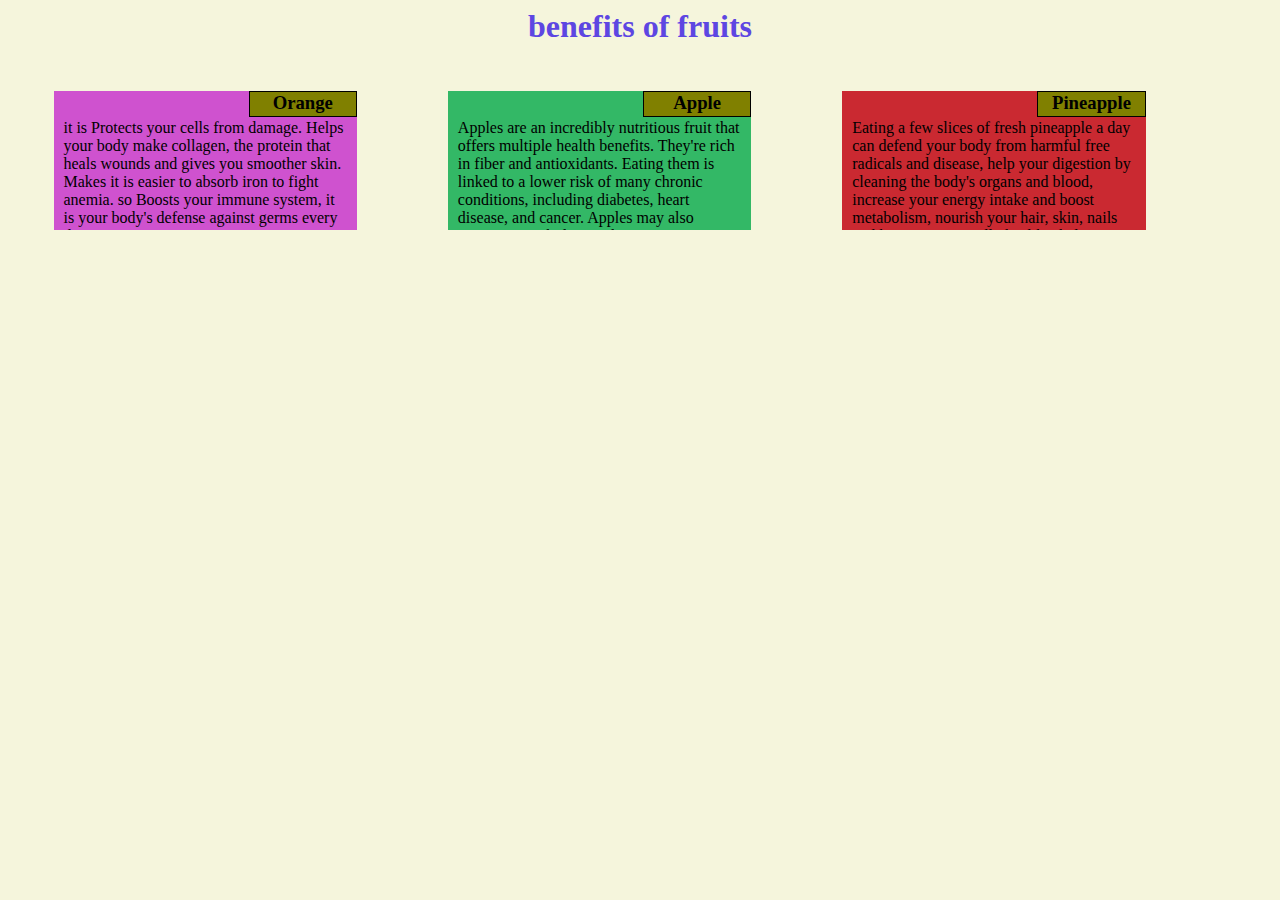
<file: module2-solution/module2-solution-index.html>
<!DOCTYPE html>
<html lang="en">
<head>
    <meta charset="UTF-8">
    <meta http-equiv="X-UA-Compatible" content="IE=edge">
    <meta name="viewport" content="width=device-width, initial-scale=1.0">
    <link rel="stylesheet" href="module2-solution-style.css">
    <title>coursera-test</title>
</head>


<body>
    <h1> benefits of fruits</h1>


<div class="orange"> <h3>Orange</h3><br>it is Protects your cells from damage.
    Helps your body make collagen, the protein that heals wounds and gives you smoother skin.
    Makes it is easier to absorb iron to fight anemia.
    so Boosts your immune system, it is your body's defense against germs every day .

    </div>

    <div class="apple"><h3>Apple</h3><br>
        Apples are an incredibly nutritious fruit that offers multiple health benefits.
         They're rich in fiber and antioxidants.
          Eating them is linked to a lower risk of many chronic conditions, including diabetes,
           heart disease, and cancer. Apples may also promote weight loss and improve gut.

           Apples are an incredibly nutritious fruit that offers multiple health benefits.
           They're rich in fiber and antioxidants.
            Eating them is linked to a lower risk of many chronic conditions, including diabetes,
             heart disease, and cancer. Apples may also promote weight loss and improve
    </div>

<div class="pin"><h3>Pineapple</h3><br>
    Eating a few slices of fresh pineapple a day can defend your body from harmful free radicals and disease,
     help your digestion by cleaning the body's organs and blood,
      increase your energy intake and boost metabolism, nourish your hair, skin,
       nails and keep you generally healthy.
       help your digestion by cleaning the body's organs and blood.
</div>


    
</body>
</html>
</file>
<file: module2-solution/module2-solution-style.css>
h1{ margin:0%;
	text-align: center;
	color:rgb(93, 70, 226);
}
body{
	
	background-color: beige;
}
div{
	box-sizing: border-box;
color:black;
float:left;
height:139px ;
padding:10px;
margin:45.5px;
position:relative;
overflow:auto;
}

.orange{
	background-color: rgb(207, 82, 207);
}
.apple{
	background-color: rgb(51, 184, 102);
}
.pin{
   background-color: rgb(202, 41, 49);
}

h3{
	color: black;
	background-color:olive;
	width:35%;
	height:17.5%;
	border:1px black solid;
	position:absolute; right:0%; top:0%;
	text-align:center;
}
@media (min-width:992px){
	.orange{
		width:24%;
	}
	.apple{
		width:24%;
	}
	.pin{
		width:24%;
	}
	h3{  padding:0%;
	      margin:0%;
	}
}
@media (min-width:768px) and (max-width:991px){
	.orange{
		width:37.5%;
	
	}
    .apple{
		float:right;
		width:37.5%;
	}
	.pin{
		width:90%;
	}
	h3{
		padding:0%;
		margin:0%;
	}
}
@media (max-width:767px){
.orange{
	width:90%;
}
.apple{
	width:90%;
}
.pin{
	width:90%;
}
h3{
	padding:0%;
		margin:0%;
}
}
</file>
